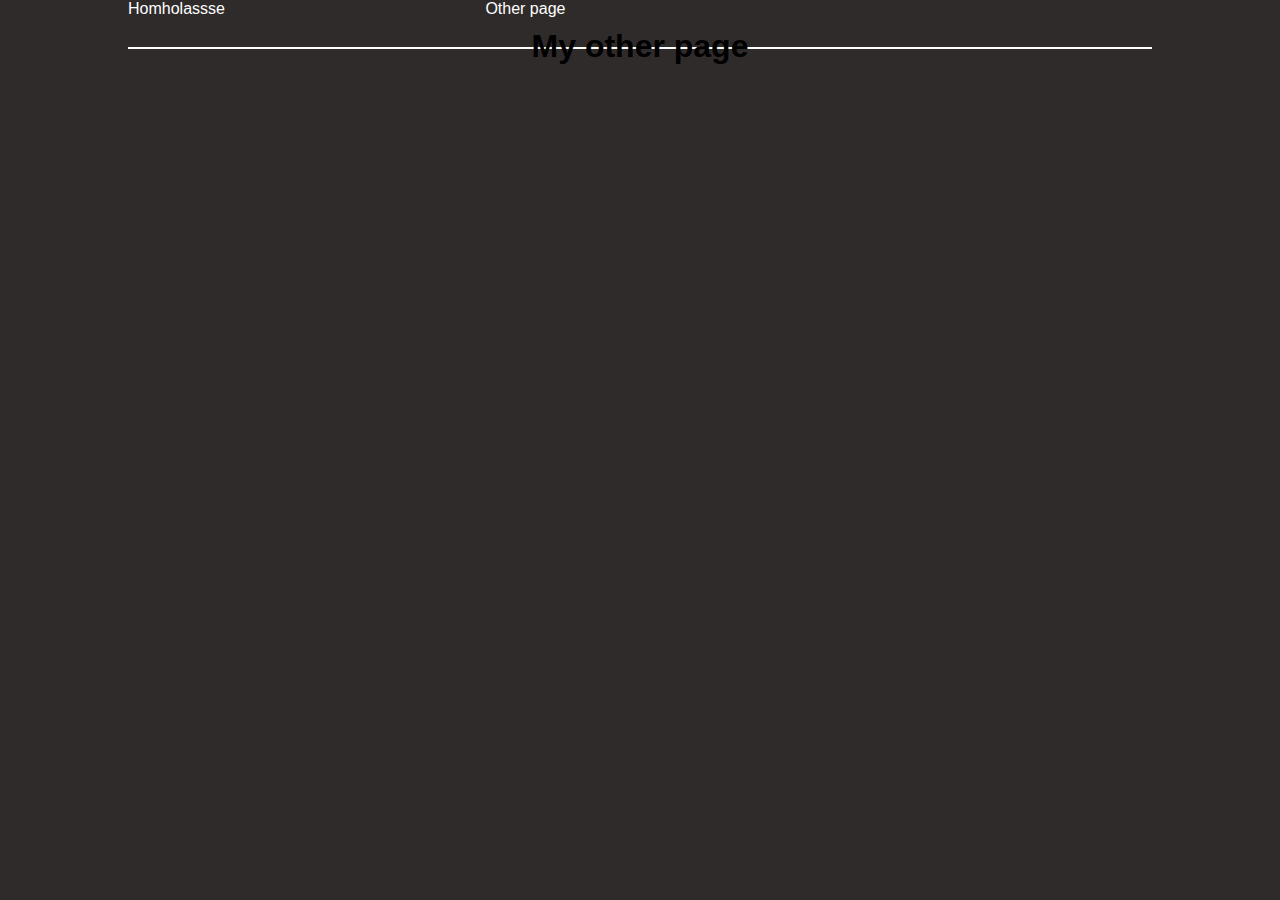
<file: page2.html>
<!DOCTYPE html>
<html lang="en">
  <head>
    <title>Other page</title>
    <meta charset="UTF-8" />
    <meta name="viewport" content="width=device-width" />
    <link rel="stylesheet" href="styles.css" />
    <script type="module" src="script.js"></script>
  </head>
  <body>
    <nav>
      <a href="/">Homholassse</a>
      <a href="/page2.html" aria-current="page">Other page</a>
    </nav>
    <main>
      <h1>My other page</h1>
    </main>
  </body>
</html>
</file>
<file: styles.css>
*{
  padding: 0;
  margin: 0;
  box-sizing: border-box;
  font-family: sans-serif;
}

/*BARRA DE NAVEGACIÓN*/

nav ul {
  list-style-type: none;
  margin: 0;
  padding: 0;
  overflow: hidden;
  background-color: #333;
}

nav ul{

  background-color: rgb(70, 70, 70);
  width: 100%;
  list-style-type: none;
  text-align: center;
}
nav li{
  display: inline-flex;
}

nav a{
  text-decoration: none;
  color: rgb(255, 255, 255);
  padding: 10%;
  width: 150px;


}

nav li:hover{
  background-color: rgb(0, 0, 0);
}

h1{
  text-align: center;
  position: relative;
  width: 80%;
  margin: 10px auto;
}
body{
  background-color: #302b2b;
}
h1::before{
  content: "";
  display: block;
  width: 100%;
  height: 2px;
  position: absolute;
  background-color: rgb(255, 255, 255);
  top: 50%;
  z-index: -1;
}
h1 span{
  background-color:#302b2b;
  padding: 0 15px;
  color: white;
}
.img-gallery{
  width: 90%;
  margin: 50px auto 50px;
  display: grid;
  grid-template-columns: repeat(auto-fit,minmax(240px,1fr));
  gap: 30px;
}
.img-gallery img{
  width: 100%;

  cursor: pointer;
  transition: 1s;
}
.img-gallery img:hover{
  transform: scale(1.2);
}
.ful-img{
  width: 100%;
  height: 100vh;
  background-color: rgba(0, 0,0, 0.9);
  position: fixed;
  top: 0;
  left: 0;
  display: none;
  align-items: center;
  justify-content: center;
  z-index: 99;
}
.ful-img span{
  position: absolute;
  top: 5%;
  right: 5%;
  font-size: 30px;
  color: rgb(255, 255, 255);
  cursor: pointer;
}
.ful-img img{
  width: 426px;
  max-width: 639px;
}
@media screen and (max-width:400px){
  h1{
      text-decoration: underline;
  }
  h1::before{
      display: none;
  }
  h1 span{
      padding: 0;
  }
}
footer {
  background-color: #636262;
  padding: 20px;
  display: flex;
  justify-content: space-between;
  flex-wrap: wrap;
}

.contact-info, .social-media {
  flex: 1 1 300px;
  margin-bottom: 20px;
}

.contact-info h3, .social-media h3 {
  margin-top: 0;
}

.social-media a {
  text-align: center;
  margin-right: 10px;
  font-size: 18px;
  color: #ffffff;
}

.social-media a:hover {
  color: #93a5f5;
}

h3{
  text-align: center;
  position: relative;
  width: 80%;
  margin: 50px auto;
  color: #ffffff;
}
p{
  text-align: justify;
  position: relative;
  width: 80%;
  margin: 50px auto;
  color: #000000;
}

a{
  color: #ffffff;
}

.video{
  text-align: center;
} 
/* Elementos pares  even*/
.par_impar li:nth-child(even):nth-child(even) {
  background-color: rgb(98, 149, 158);
}

/* Elementos impares odd */
 .par_impar li:nth-child(odd) {
  background-color: rgb(69, 71, 240);
  text-align: end;
}


.container_letf {
  transform: translate(0%, 0%);
  width: 73%;
  height: auto;
  display: flex;
  flex-direction: column;
  justify-content: center;
  align-items: center;
}

.container_right {
  transform: translate(35%, -35%);
  width: 73%;
  height: auto;
  display: flex;
  flex-direction: column;
  justify-content: center;
  align-items: center;
}

p {
 font-size: 1.2em;
 padding: 0em 2em;
 color: rgb(255, 255, 255);
}

h2{
  color: rgb(255, 255, 255);
}

.read-more-btn {
  background-color: #d68249;
  border: none;
  border-radius: 40px;
  color: white;
  padding: 15px 32px;
  font-size: 1.2em;
  box-shadow: 0px 0px 10px 0px #d68249;
  cursor: pointer;
}

.read-more-btn:hover {
  box-shadow: none;
  background-color: rgb(0, 0, 0);
  color: #fff;
  transition: cubic-bezier(0.075, 0.82, 0.165, 1) 3.05s;
}

 
.hideText {
  display: none;
}

.showText {
  display: block;
}

.img-right {
  width: 325px;
  height: 275px;
  position: relative;
}
.img-right img {
  position: absolute;
  top: -300px;
  left: 1000px;
  transform: translate(-50%, -50%);
  width: 100%;
  height: auto;
}

/* Media query para dispositivos móviles */
@media (max-width: 100%) {
  .img-right{
    float: none; /* Elimina la propiedad float para que la imagen ocupe todo el ancho de la pantalla */
    max-height: none; /* Elimina la altura máxima de la imagen */
  }
}


.img-left {
  width: 325px;
  height: 275px;
  position: relative;
}
.img-left img {
  position: absolute;
  top: -300px;
  left: 1000px;
  transform: translate(-270%, -110%);
  width: 100%;
  height: auto;
}

/* Media query para dispositivos móviles */
@media (max-width: 100%) {
  .img-left{
    float: none; /* Elimina la propiedad float para que la imagen ocupe todo el ancho de la pantalla */
    max-height: none; /* Elimina la altura máxima de la imagen */
  }
}
</file>
